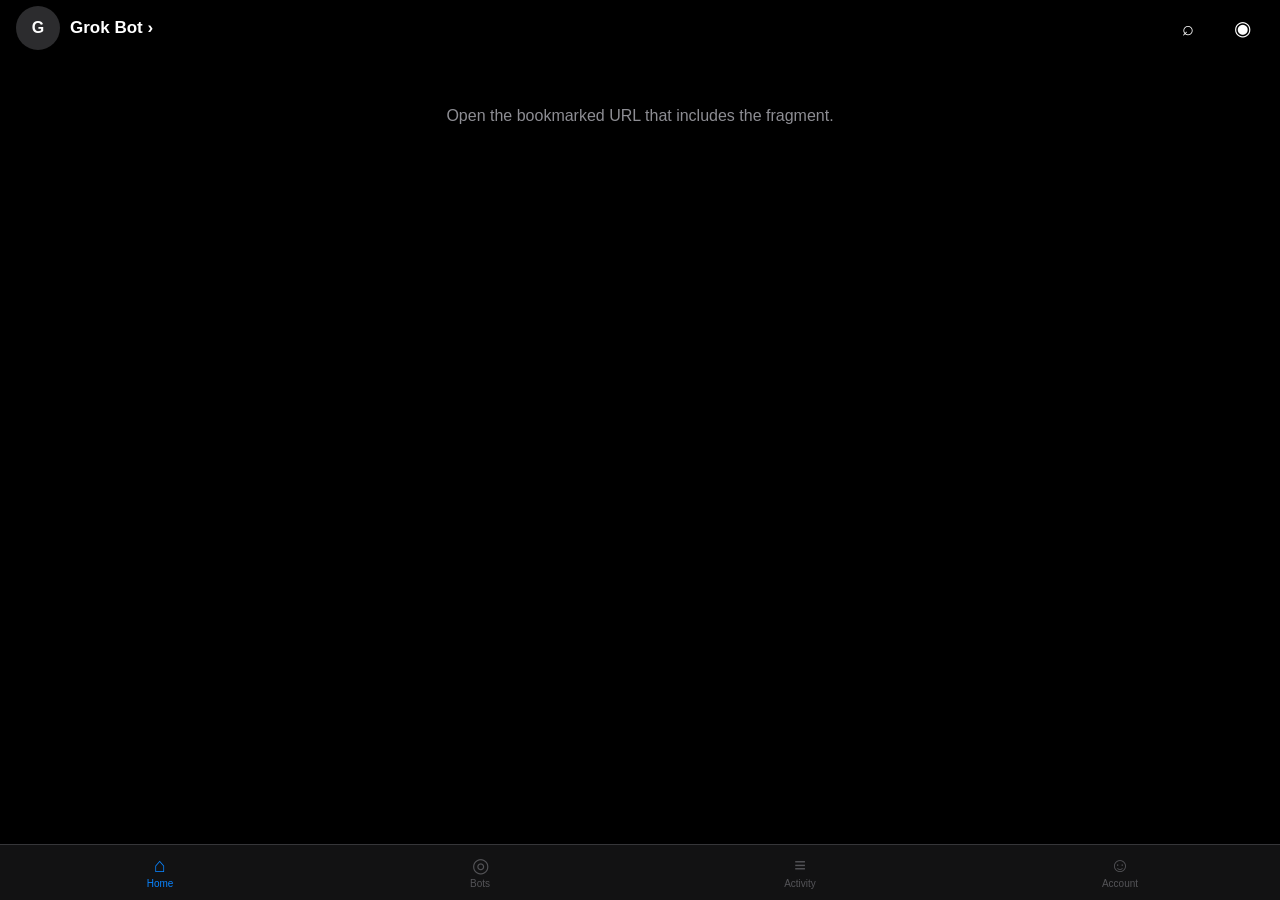
<file: index.html>
<!DOCTYPE html>
<html lang="en">
<head>
  <meta charset="utf-8">
  <meta name="viewport" content="width=device-width, initial-scale=1, viewport-fit=cover">
  <meta name="theme-color" content="#000000">
  <meta name="apple-mobile-web-app-capable" content="yes">
  <meta name="apple-mobile-web-app-status-bar-style" content="black-translucent">
  <meta name="mobile-web-app-capable" content="yes">
  <meta name="apple-mobile-web-app-title" content="Grok Bot">
  <title>Grok Bot</title>
  <link rel="manifest" href="manifest.json">
  <link rel="apple-touch-icon" href="apple-touch-icon.png">
  <link rel="icon" type="image/png" sizes="192x192" href="icons/icon-192.png">
  <link rel="stylesheet" href="app.css?v=3">
</head>
<body>
  <div id="error-banner" hidden></div>
  <div id="app" class="loading">
    <div class="skel-home">
      <div class="navbar">
        <div class="skel av"></div>
        <div class="skel line w80"></div>
        <div class="skel ic"></div>
        <div class="skel ic"></div>
      </div>
      <div class="pad">
        <div class="skel bal"></div>
        <div class="skel line w40"></div>
        <div class="skel chart"></div>
        <div class="skel live"></div>
        <div class="skel line w50"></div>
        <div class="skel-row">
          <div class="skel card"></div>
          <div class="skel card"></div>
        </div>
      </div>
    </div>
  </div>
  <nav id="tabbar" hidden>
    <button data-tab="home" class="on" type="button"><span class="ico">⌂</span><span>Home</span></button>
    <button data-tab="bots" type="button"><span class="ico">◎</span><span>Bots</span></button>
    <button data-tab="activity" type="button"><span class="ico">≡</span><span>Activity</span></button>
    <button data-tab="account" type="button"><span class="ico">☺</span><span>Account</span></button>
  </nav>
  <div id="sheet" hidden></div>
  <div id="toast" hidden></div>
  <script src="chart.js?v=3"></script>
  <script src="app.js?v=3"></script>
</body>
</html>
</file>
<file: app.css>
:root {
  --bg: #000;
  --text: #fff;
  --secondary: rgba(235, 235, 245, 0.6);
  --tertiary: rgba(235, 235, 245, 0.3);
  --sep: rgba(84, 84, 88, 0.55);
  --card: #1c1c1e;
  --card2: #2c2c2e;
  --green: #00d35a;
  --red: #ff453a;
  --orange: #ff9f0a;
  --cyan: #64d2ff;
  --blue: #0a84ff;
  --yellow: #ffd60a;
  --pink: #ff6b9a;
  --purple: #bf5af2;
  --gutter: 16px;
  --tab-h: 56px;
  --font-display: "SF Pro Display", -apple-system, BlinkMacSystemFont, "Helvetica Neue", sans-serif;
  --font-text: "SF Pro Text", -apple-system, BlinkMacSystemFont, "Helvetica Neue", sans-serif;
  --font-mono: "SF Mono", ui-monospace, Menlo, Consolas, monospace;
}
* { box-sizing: border-box; -webkit-tap-highlight-color: transparent; }
html, body {
  margin: 0; padding: 0;
  background: var(--bg); color: var(--text);
  font-family: var(--font-text);
  font-size: 16px; line-height: 1.3;
  min-height: 100%;
}
body {
  padding-top: env(safe-area-inset-top);
  padding-bottom: calc(var(--tab-h) + env(safe-area-inset-bottom));
}
button, input { font: inherit; color: inherit; }
button { background: none; border: 0; padding: 0; cursor: pointer; }
img { max-width: 100%; display: block; }
.tabular, .num, .odometer { font-variant-numeric: tabular-nums; font-feature-settings: "tnum"; }

/* error */
#error-banner {
  position: sticky; top: 0; z-index: 40;
  background: #3a1010; color: var(--red);
  padding: 10px var(--gutter);
  font-size: 13px;
}

/* navbar */
.navbar {
  display: flex; align-items: center; gap: 10px;
  padding: 6px var(--gutter) 8px;
  min-height: 52px;
}
.navbar .title {
  flex: 1; font-weight: 600; font-size: 17px;
}
.avatar, .navbtn, .skel.av, .skel.ic {
  width: 44px; height: 44px; min-width: 44px;
  border-radius: 50%;
  display: flex; align-items: center; justify-content: center;
}
.avatar { background: var(--card2); font-weight: 600; }
.navbtn { color: var(--text); font-size: 20px; }

/* loading skeletons */
.skel {
  background: var(--card);
  border-radius: 10px;
  animation: pulse 1.2s ease-in-out infinite;
}
.skel.av, .skel.ic { border-radius: 50%; }
.skel.line { height: 14px; }
.skel.w80 { width: 80px; }
.skel.w40 { width: 40%; }
.skel.w50 { width: 50%; }
.skel.bal { height: 72px; width: 70%; margin: 8px 0; border-radius: 12px; }
.skel.chart { height: 180px; border-radius: 16px; margin: 16px 0; }
.skel.live { height: 0; padding-bottom: 56.25%; border-radius: 22px; margin: 12px 0; }
.skel-row { display: flex; gap: 12px; overflow: hidden; }
.skel.card { width: 220px; height: 140px; flex: 0 0 220px; border-radius: 16px; }
@keyframes pulse { 0%, 100% { opacity: 0.5; } 50% { opacity: 1; } }
@media (prefers-reduced-motion: reduce) {
  .skel { animation: none; opacity: 0.7; }
  .digit-roll { transition: none !important; }
}

.pad { padding: 0 var(--gutter) 24px; }
.section-h {
  display: flex; align-items: baseline; justify-content: space-between;
  margin: 22px 0 10px;
  font-size: 17px; font-weight: 600;
}
.section-h .more { color: var(--blue); font-weight: 500; font-size: 15px; min-height: 44px; display: flex; align-items: center; }

/* home balance */
.balance-row { padding: 4px 0 0; }
.odometer {
  font-family: var(--font-display);
  font-size: 72px; font-weight: 600; letter-spacing: -2px;
  line-height: 1;
  display: flex; align-items: flex-end; flex-wrap: wrap;
}
.odometer .cur { font-size: 36px; margin-right: 2px; margin-bottom: 8px; letter-spacing: 0; }
.odometer .digits { display: inline-flex; }
.digit {
  display: inline-block; height: 72px; overflow: hidden; position: relative;
  width: 0.62em;
}
.digit span {
  display: flex; flex-direction: column;
  transition: transform 600ms ease-out;
}
.meta-row {
  display: flex; align-items: center; gap: 8px;
  margin-top: 8px; color: var(--secondary); font-size: 15px;
}
.pill {
  display: inline-flex; align-items: center; justify-content: center;
  padding: 3px 8px; border-radius: 999px;
  font-family: var(--font-mono); font-size: 12px;
  min-height: 22px;
}
.pill.paper { background: rgba(255, 159, 10, 0.18); color: var(--orange); }
.pill.mult { background: rgba(0, 211, 90, 0.16); color: var(--green); }
.pill.red { background: rgba(255, 69, 58, 0.16); color: var(--red); }
.pill.green { background: rgba(0, 211, 90, 0.16); color: var(--green); }
.up { color: var(--green); }
.down { color: var(--red); }

/* chart */
.chart-wrap { position: relative; margin: 16px -4px 8px; height: 200px; }
.chart-wrap canvas { width: 100%; height: 100%; display: block; }
.chart-marks { pointer-events: none; position: absolute; inset: 0; }
.mark {
  position: absolute; transform: translate(-50%, -110%);
  font-size: 11px; font-weight: 600; white-space: nowrap;
}
.mark.blue { color: var(--blue); }
.mark.green { color: var(--green); }
.mark.red { color: var(--red); }
.ranges {
  display: flex; gap: 4px; margin: 4px 0 16px;
}
.ranges button {
  flex: 1; min-height: 44px;
  color: var(--secondary); font-size: 13px; font-weight: 600;
  border-radius: 8px;
}
.ranges button.on { color: var(--text); background: var(--card); }

/* live screen */
.live-card { margin: 4px 0 8px; }
.live-frame {
  position: relative;
  width: 100%;
  aspect-ratio: 16 / 9;
  border-radius: 22px;
  overflow: hidden;
  background: var(--card);
}
.live-frame img {
  position: absolute; inset: 0;
  width: 100%; height: 100%;
  object-fit: cover;
  opacity: 0; transition: opacity 180ms linear;
}
.live-frame img.show { opacity: 1; }
.live-empty {
  position: absolute; inset: 0;
  display: flex; align-items: center; justify-content: center;
  color: var(--tertiary); font-size: 14px;
}
.live-tag {
  position: absolute; top: 10px; left: 10px;
  display: flex; align-items: center; gap: 6px;
  background: rgba(0,0,0,0.55); color: #fff;
  font-size: 12px; padding: 5px 8px; border-radius: 999px;
  z-index: 2;
}
.dot { width: 7px; height: 7px; border-radius: 50%; background: #666; }
.dot.live { background: var(--red); }
.live-lane {
  position: absolute; top: 10px; right: 10px; z-index: 2;
  background: rgba(0,0,0,0.55); font-size: 12px;
  padding: 5px 8px; border-radius: 999px;
}
.live-last {
  margin-top: 10px; font-size: 14px; color: var(--secondary);
  display: flex; align-items: center; gap: 8px; min-height: 32px;
}
.checks { display: flex; gap: 4px; }
.check {
  width: 16px; height: 16px; border-radius: 50%;
  background: var(--card2); color: var(--tertiary);
  font-size: 10px; display: flex; align-items: center; justify-content: center;
}
.check.ok { background: rgba(0,211,90,0.2); color: var(--green); }

/* bot cards carousel */
.carousel {
  display: flex; gap: 12px;
  overflow-x: auto;
  scroll-snap-type: x mandatory;
  padding-bottom: 8px;
  margin: 0 calc(-1 * var(--gutter));
  padding-left: var(--gutter); padding-right: var(--gutter);
  -webkit-overflow-scrolling: touch;
}
.carousel::-webkit-scrollbar { display: none; }
.bot-card {
  flex: 0 0 240px;
  scroll-snap-align: start;
  background: var(--card);
  border-radius: 16px;
  padding: 14px;
  min-height: 148px;
}
.bot-card .who { font-weight: 600; font-size: 15px; display: flex; justify-content: space-between; }
.bot-card .hl { color: var(--secondary); font-size: 13px; margin: 4px 0 8px; }
.feed-item { font-size: 12px; color: var(--secondary); padding: 2px 0; white-space: nowrap; overflow: hidden; text-overflow: ellipsis; }
.feed-item.kill { color: var(--tertiary); text-decoration: line-through; text-decoration-color: var(--red); }
.feed-item.pass { color: var(--cyan); }
.layers { display: grid; grid-template-columns: 1fr 1fr; gap: 3px 8px; margin: 6px 0; }
.layer-s { height: 6px; border-radius: 3px; background: var(--card2); }
.layer-s.on { background: var(--yellow); }
.layer-s.ok { background: var(--green); }
.layer-s.bad { background: var(--red); }
.score-row { display: flex; align-items: center; gap: 8px; }
.ring { width: 36px; height: 36px; }
.exec-bar { font-size: 13px; margin-top: 8px; color: var(--secondary); }
.pills { display: flex; gap: 6px; flex-wrap: wrap; margin-top: 8px; }

/* activity rows */
.rows { background: var(--card); border-radius: 16px; overflow: hidden; }
.row {
  display: flex; align-items: center; gap: 12px;
  min-height: 64px;
  padding: 10px 14px;
  text-align: left; width: 100%;
  color: inherit;
}
.row + .row { border-top: 1px solid var(--sep); }
.row .mid { flex: 1; min-width: 0; }
.row .t { font-weight: 600; font-size: 15px; }
.row .s { color: var(--secondary); font-size: 13px; margin-top: 2px; }
.row .r { text-align: right; font-variant-numeric: tabular-nums; font-weight: 600; font-size: 15px; }
.empty {
  padding: 48px 16px; text-align: center;
  color: var(--secondary); font-size: 16px;
}

/* bots tab */
.bot-full {
  background: var(--card);
  border-radius: 16px;
  padding: 16px;
  margin-bottom: 12px;
}
.bot-full .top { display: flex; align-items: center; gap: 10px; }
.status-dot { width: 8px; height: 8px; border-radius: 50%; background: #555; }
.status-dot.running { background: var(--green); }
.status-dot.paused { background: var(--orange); }
.status-dot.idle { background: var(--tertiary); }
.bot-full h2 { margin: 0; font-size: 17px; flex: 1; }
.switch {
  width: 51px; height: 31px; min-width: 51px;
  border-radius: 16px; background: var(--card2);
  position: relative; border: 0;
}
.switch.on { background: var(--green); }
.switch.locked { opacity: 0.45; }
.switch i {
  position: absolute; top: 2px; left: 2px;
  width: 27px; height: 27px; border-radius: 50%;
  background: #fff;
  transition: transform 200ms ease;
}
.switch.on i { transform: translateX(20px); }
.decisions { margin-top: 12px; }
.decisions a, .decisions .d {
  display: block; color: var(--secondary); font-size: 13px;
  padding: 8px 0; min-height: 44px;
  border-top: 1px solid var(--sep);
  text-decoration: none;
}

/* audit */
.audit-head { text-align: center; padding: 8px 0 16px; }
.discs {
  display: flex; justify-content: space-between; gap: 6px;
  margin: 8px 0 20px;
}
.disc {
  width: 36px; height: 36px; border-radius: 50%;
  background: var(--card2); display: flex; align-items: center; justify-content: center;
  font-size: 14px; color: var(--tertiary); position: relative;
}
.disc.ok { background: rgba(0,211,90,0.18); color: var(--green); }
.disc.bad { background: rgba(255,69,58,0.18); color: var(--red); }
.disc.read { box-shadow: 0 0 0 2px var(--cyan); }
.beam {
  height: 2px; background: var(--cyan); opacity: 0.7;
  margin: -28px 0 24px; border-radius: 1px;
  transform-origin: left center;
}
.layer-row {
  display: flex; justify-content: space-between; gap: 12px;
  padding: 10px 0; border-bottom: 1px solid var(--sep);
  min-height: 44px; align-items: center;
}
.layer-row .n { color: var(--secondary); }
.layer-row .v { font-weight: 600; font-variant-numeric: tabular-nums; }
.social-row { margin-top: 16px; color: var(--secondary); font-size: 14px; }

/* coin */
.coin-head .sub { color: var(--secondary); margin: 4px 0 8px; }
.shield { display: inline-flex; padding: 3px 8px; border-radius: 8px; background: var(--card); color: var(--cyan); font-size: 12px; font-family: var(--font-mono); }
.px { font-family: var(--font-display); font-size: 44px; font-weight: 600; letter-spacing: -1px; font-variant-numeric: tabular-nums; }
.stats { display: flex; gap: 12px; margin: 16px 0; }
.stat { flex: 1; background: var(--card); border-radius: 12px; padding: 12px; }
.stat .k { color: var(--secondary); font-size: 12px; }
.stat .v { font-weight: 600; margin-top: 4px; font-variant-numeric: tabular-nums; }
.pos-box { background: var(--card); border-radius: 16px; padding: 14px; margin: 12px 0; }
.btn-row { display: flex; gap: 10px; margin-top: 16px; }
.btn {
  flex: 1; min-height: 48px; border-radius: 14px;
  background: var(--card2); font-weight: 600;
  display: flex; align-items: center; justify-content: center;
  color: inherit; text-decoration: none;
}
.btn.primary { background: var(--blue); color: #fff; }
.btn.danger { background: var(--red); color: #fff; }

/* account */
.group { margin: 20px 0; }
.group h3 { font-size: 13px; color: var(--secondary); font-weight: 600; margin: 0 0 8px; }
.set-row {
  background: var(--card); padding: 12px 14px;
  display: flex; flex-direction: column; gap: 6px;
}
.set-row:first-of-type { border-radius: 16px 16px 0 0; }
.set-row:last-of-type { border-radius: 0 0 16px 16px; }
.set-row + .set-row { border-top: 1px solid var(--sep); }
.set-row .lab { display: flex; justify-content: space-between; font-size: 15px; }
.set-row input[type=range] { width: 100%; accent-color: var(--blue); }
.set-row .hint { color: var(--tertiary); font-size: 12px; }
.mode-row { display: flex; gap: 8px; margin: 8px 0 16px; }
.mode-row button {
  flex: 1; min-height: 44px; border-radius: 12px;
  background: var(--card); font-weight: 600;
}
.mode-row button.on { background: var(--card2); }
.mode-row button.on.paper { box-shadow: inset 0 0 0 1px var(--orange); }
.mode-row button.on.live { box-shadow: inset 0 0 0 1px var(--green); }

/* tab bar */
#tabbar {
  position: fixed; left: 0; right: 0; bottom: 0; z-index: 30;
  display: flex;
  background: rgba(22, 22, 24, 0.82);
  backdrop-filter: saturate(180%) blur(20px);
  -webkit-backdrop-filter: saturate(180%) blur(20px);
  border-top: 1px solid var(--sep);
  padding-bottom: env(safe-area-inset-bottom);
  height: calc(var(--tab-h) + env(safe-area-inset-bottom));
}
#tabbar button {
  flex: 1; display: flex; flex-direction: column;
  align-items: center; justify-content: center; gap: 2px;
  color: var(--tertiary); font-size: 10px; min-height: 44px;
}
#tabbar button .ico { font-size: 20px; line-height: 1; }
#tabbar button.on { color: var(--blue); }

/* sheet + toast + search + fs */
#sheet {
  position: fixed; inset: 0; z-index: 50;
  background: rgba(0,0,0,0.5);
  display: none;
  align-items: flex-end; justify-content: center;
}
#sheet:not([hidden]) { display: flex; }
#sheet[hidden], #toast[hidden] { display: none !important; }
#sheet .panel {
  width: 100%; max-width: 480px;
  background: var(--card);
  border-radius: 22px 22px 0 0;
  padding: 12px var(--gutter) calc(20px + env(safe-area-inset-bottom));
}
.handle { width: 36px; height: 5px; border-radius: 3px; background: var(--card2); margin: 4px auto 16px; }
#toast {
  position: fixed; left: 50%; bottom: calc(var(--tab-h) + 24px + env(safe-area-inset-bottom));
  transform: translateX(-50%);
  background: var(--card2); color: #fff;
  padding: 10px 16px; border-radius: 12px; z-index: 60;
  font-size: 14px; white-space: nowrap;
}
.search-overlay, .fs-overlay {
  position: fixed; inset: 0; z-index: 45; background: #000;
  padding-top: env(safe-area-inset-top);
}
.search-overlay input {
  width: calc(100% - 32px); margin: 8px 16px;
  background: var(--card); border: 0; border-radius: 12px;
  padding: 12px 14px; min-height: 44px; outline: none;
}
.fs-overlay { background: #000; display: flex; flex-direction: column; }
.fs-overlay .fs-img {
  flex: 1; display: flex; align-items: center; justify-content: center;
  overflow: hidden;
}
.fs-overlay img { max-width: 100%; max-height: 100%; object-fit: contain; touch-action: none; }
.fs-overlay .fs-bar {
  display: flex; justify-content: space-between; align-items: center;
  padding: 8px 16px calc(12px + env(safe-area-inset-bottom));
}
.bell-dot { position: absolute; top: 8px; right: 8px; width: 8px; height: 8px; border-radius: 50%; background: var(--red); }
.navbtn { position: relative; }

@media (max-width: 420px) {
  .odometer { font-size: 66px; }
  .digit { height: 66px; }
}

a.row, a.btn { text-decoration: none; color: inherit; }
.odometer.muted { font-size: 28px; letter-spacing: 0; color: var(--tertiary); min-height: 36px; }
.empty { min-height: 64px; }
</file>
